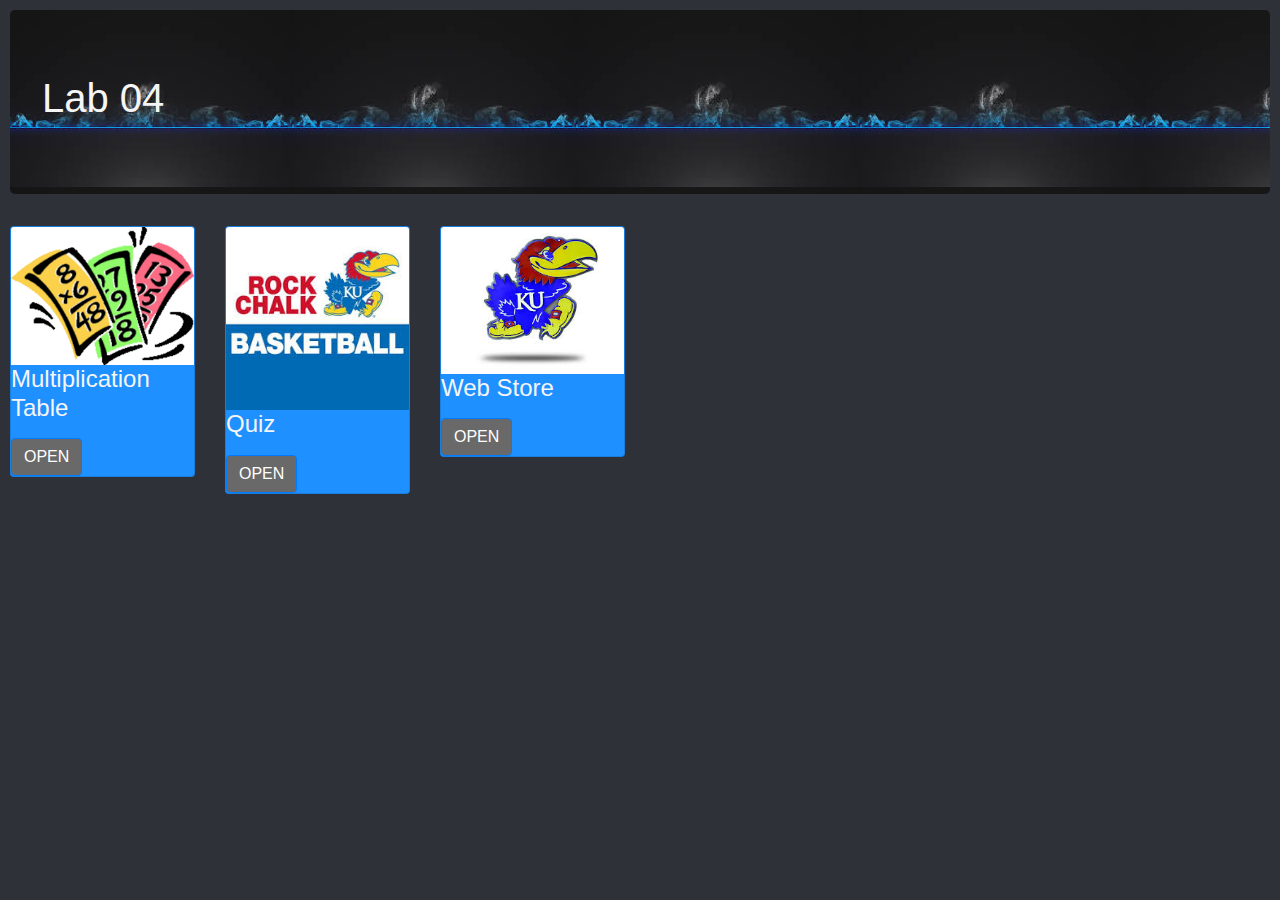
<file: index.html>
<!doctype html>
<html lang="en">
  <head>
    <!-- Required meta tags -->
    <meta charset="utf-8">
    <meta name="viewport" content="width=device-width, initial-scale=1, shrink-to-fit=no">

    <!-- Bootstrap CSS -->
    <link rel="stylesheet" href="https://maxcdn.bootstrapcdn.com/bootstrap/4.0.0/css/bootstrap.min.css" integrity="sha384-Gn5384xqQ1aoWXA+058RXPxPg6fy4IWvTNh0E263XmFcJlSAwiGgFAW/dAiS6JXm" crossorigin="anonymous">
    <link rel="stylesheet" href="styles.css">
    <title>Lab 04</title>
  </head>
  <body>
    <div class="jumbotron">
      <h1>Lab 04</h1>
    </div>
        <div class="row">
            <div class="col-sm-2">           
                <div class="card">
                    <img class="card-img-top" src="images/mult.png" alt="Card image cap">          
                    <div class="card-block">
                        <h4 class="card-title">Multiplication Table</h4>
                        <p class="card-text"></p>
                        <a href="multiplicationTable/multTable.html" class="btn btn-primary">OPEN</a>
                    </div>
                </div>
            </div>
            <div class="col-sm-2">
                <div class="card">
                    <img class="card-img-top" src="images/kubball.jpeg" alt="Card image cap">          
                    <div class="card-block">
                        <h4 class="card-title">Quiz</h4>
                        <p class="card-text"></p>
                        <a href="Quiz/Quiz.html" class="btn btn-primary">OPEN</a>
                    </div>
                </div>
            </div>
            <div class="col-sm-2">
                <div class="card">
                    <img class="card-img-top" src="images/jayhawk.jpeg" alt="Card image cap">          
                    <div class="card-block">
                        <h4 class="card-title">Web Store</h4>
                        <p class="card-text"></p>
                        <a href="webStore/customerFrontend.html" class="btn btn-primary">OPEN</a>
                    </div>
                </div>
            </div>
      </div>
    <!-- Optional JavaScript -->
    <!-- jQuery first, then Popper.js, then Bootstrap JS -->
    <script src="https://code.jquery.com/jquery-3.2.1.slim.min.js" integrity="sha384-KJ3o2DKtIkvYIK3UENzmM7KCkRr/rE9/Qpg6aAZGJwFDMVNA/GpGFF93hXpG5KkN" crossorigin="anonymous"></script>
    <script src="https://cdnjs.cloudflare.com/ajax/libs/popper.js/1.12.9/umd/popper.min.js" integrity="sha384-ApNbgh9B+Y1QKtv3Rn7W3mgPxhU9K/ScQsAP7hUibX39j7fakFPskvXusvfa0b4Q" crossorigin="anonymous"></script>
    <script src="https://maxcdn.bootstrapcdn.com/bootstrap/4.0.0/js/bootstrap.min.js" integrity="sha384-JZR6Spejh4U02d8jOt6vLEHfe/JQGiRRSQQxSfFWpi1MquVdAyjUar5+76PVCmYl" crossorigin="anonymous"></script>
  </body>
</html>
</file>
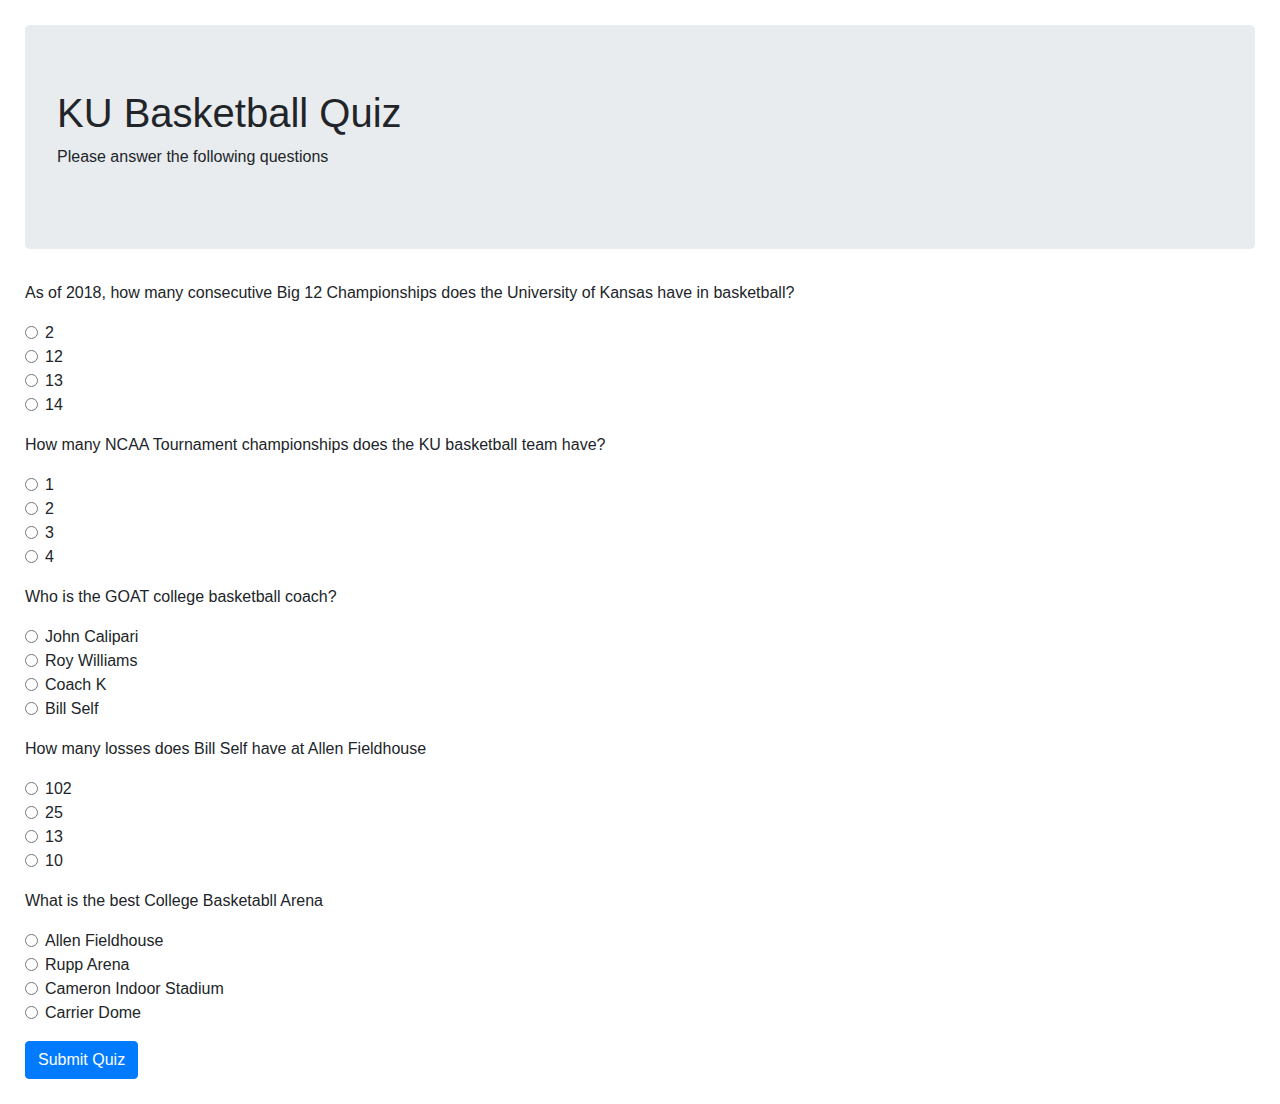
<file: Quiz/Quiz.html>
<!doctype html>
<html lang="en">
    <head>
        <!-- Required meta tags -->
        <meta charset="utf-8">
        <meta name="viewport" content="width=device-width, initial-scale=1, shrink-to-fit=no">

        <!-- Bootstrap CSS -->
        <link rel="stylesheet" href="https://maxcdn.bootstrapcdn.com/bootstrap/4.0.0/css/bootstrap.min.css" integrity="sha384-Gn5384xqQ1aoWXA+058RXPxPg6fy4IWvTNh0E263XmFcJlSAwiGgFAW/dAiS6JXm" crossorigin="anonymous">
        <link rel="stylesheet" href="styles.css">
        <title>Quiz</title>
    </head>
    <body>
       <div class="jumbotron">
           <h1>KU Basketball Quiz</h1>
           <p>Please answer the following questions</p>
       </div>
       <form action="Quiz.php" method="post">
            <div class="form-group">
                    <p>As of 2018, how many consecutive Big 12 Championships does the University of Kansas have in basketball? </p>
                    <div class="form-check">
                        <input class="form-check-input" value="2" type="radio" id="answer1_1" name="question1">
                        <label class="form-check-label" for="answer1_1">2</label>
                    </div>  
                    <div class="form-check">
                            <input class="form-check-input" value="12" type="radio" id="answer1_2" name="question1">
                            <label class="form-check-label" for="answer1_2">12</label>
                    </div>
                    <div class="form-check">
                            <input class="form-check-input" value="13" type="radio" id="answer1_3" name="question1">
                            <label class="form-check-label" for="answer1_3">13</label>
                    </div> 
                    <div class="form-check">
                            <input class="form-check-input" value="14" type="radio" id="answer1_4" name="question1">
                            <label class="form-check-label" for="answer1_4">14</label>
                    </div>
            </div>
            <div class="form-group">
                    <p>How many NCAA Tournament championships does the KU basketball team have?</p>
                    <div class="form-check">
                        <input class="form-check-input" value="1" type="radio" id="answer2_1" name="question2">
                        <label class="form-check-label" for="answer2_1">1</label>
                    </div>  
                    <div class="form-check">
                            <input class="form-check-input" value="2" type="radio" id="answer2_2" name="question2">
                            <label class="form-check-label" for="answer2_2">2</label>
                    </div>
                    <div class="form-check">
                            <input class="form-check-input" value="3" type="radio" id="answer2_3" name="question2">
                            <label class="form-check-label" for="answer2_3">3</label>
                    </div> 
                    <div class="form-check">
                            <input class="form-check-input" value="4" type="radio" id="answer2_4" name="question2">
                            <label class="form-check-label" for="answer2_4">4</label>
                    </div>
            </div>
            <div class="form-group">
                    <p>Who is the GOAT college basketball coach?</p>
                    <div class="form-check">
                        <input class="form-check-input" value="John Calipari" type="radio" id="answer3_1" name="question3">
                        <label class="form-check-label" for="answer3_1">John Calipari</label>
                    </div>  
                    <div class="form-check">
                            <input class="form-check-input" value="Roy Williams" type="radio" id="answer3_2" name="question3">
                            <label class="form-check-label" for="answer3_2">Roy Williams</label>
                    </div>
                    <div class="form-check">
                            <input class="form-check-input" value="Coach K" type="radio" id="answer3_3" name="question3">
                            <label class="form-check-label" for="answer3_3">Coach K</label>
                    </div> 
                    <div class="form-check">
                            <input class="form-check-input" value="Bill Self" type="radio" id="answer3_4" name="question3">
                            <label class="form-check-label" for="answer3_4">Bill Self</label>
                    </div>
            </div>
            <div class="form-group">
                    <p>How many losses does Bill Self have at Allen Fieldhouse</p>
                    <div class="form-check">
                        <input class="form-check-input" value="102" type="radio" id="answer4_1" name="question4">
                        <label class="form-check-label" for="answer2_1">102</label>
                    </div>  
                    <div class="form-check">
                            <input class="form-check-input" value="25" type="radio" id="answer4_2" name="question4">
                            <label class="form-check-label" for="answer4_2">25</label>
                    </div>
                    <div class="form-check">
                            <input class="form-check-input" value="13" type="radio" id="answer4_3" name="question4">
                            <label class="form-check-label" for="answer4_3">13</label>
                    </div> 
                    <div class="form-check">
                            <input class="form-check-input" value="10" type="radio" id="answer4_4" name="question4">
                            <label class="form-check-label" for="answer4_4">10</label>
                    </div>
            </div>
            <div class="form-group">
                    <p>What is the best College Basketabll Arena</p>
                    <div class="form-check">
                        <input class="form-check-input" value="Allen Fieldhouse" type="radio" id="answer5_1" name="question5">
                        <label class="form-check-label" for="answer2_1">Allen Fieldhouse</label>
                    </div>  
                    <div class="form-check">
                            <input class="form-check-input" value="Rupp Arena" type="radio" id="answer5_2" name="question5">
                            <label class="form-check-label" for="answer5_2">Rupp Arena</label>
                    </div>
                    <div class="form-check">
                            <input class="form-check-input" value="Cameron Indoor Stadium" type="radio" id="answer5_3" name="question5">
                            <label class="form-check-label" for="answer5_3">Cameron Indoor Stadium</label>
                    </div> 
                    <div class="form-check">
                            <input class="form-check-input" value="Carrier Dome" type="radio" id="answer5_4" name="question5">
                            <label class="form-check-label" for="answer5_4">Carrier Dome</label>
                    </div>
            </div>
            <button class="btn btn-primary" type="submit">Submit Quiz</button>
        </form>


        <!-- Optional JavaScript -->
        <!-- jQuery first, then Popper.js, then Bootstrap JS -->
        <script src="https://code.jquery.com/jquery-3.2.1.slim.min.js" integrity="sha384-KJ3o2DKtIkvYIK3UENzmM7KCkRr/rE9/Qpg6aAZGJwFDMVNA/GpGFF93hXpG5KkN" crossorigin="anonymous"></script>
        <script src="https://cdnjs.cloudflare.com/ajax/libs/popper.js/1.12.9/umd/popper.min.js" integrity="sha384-ApNbgh9B+Y1QKtv3Rn7W3mgPxhU9K/ScQsAP7hUibX39j7fakFPskvXusvfa0b4Q" crossorigin="anonymous"></script>
        <script src="https://maxcdn.bootstrapcdn.com/bootstrap/4.0.0/js/bootstrap.min.js" integrity="sha384-JZR6Spejh4U02d8jOt6vLEHfe/JQGiRRSQQxSfFWpi1MquVdAyjUar5+76PVCmYl" crossorigin="anonymous"></script>
    </body>
</html>
</file>
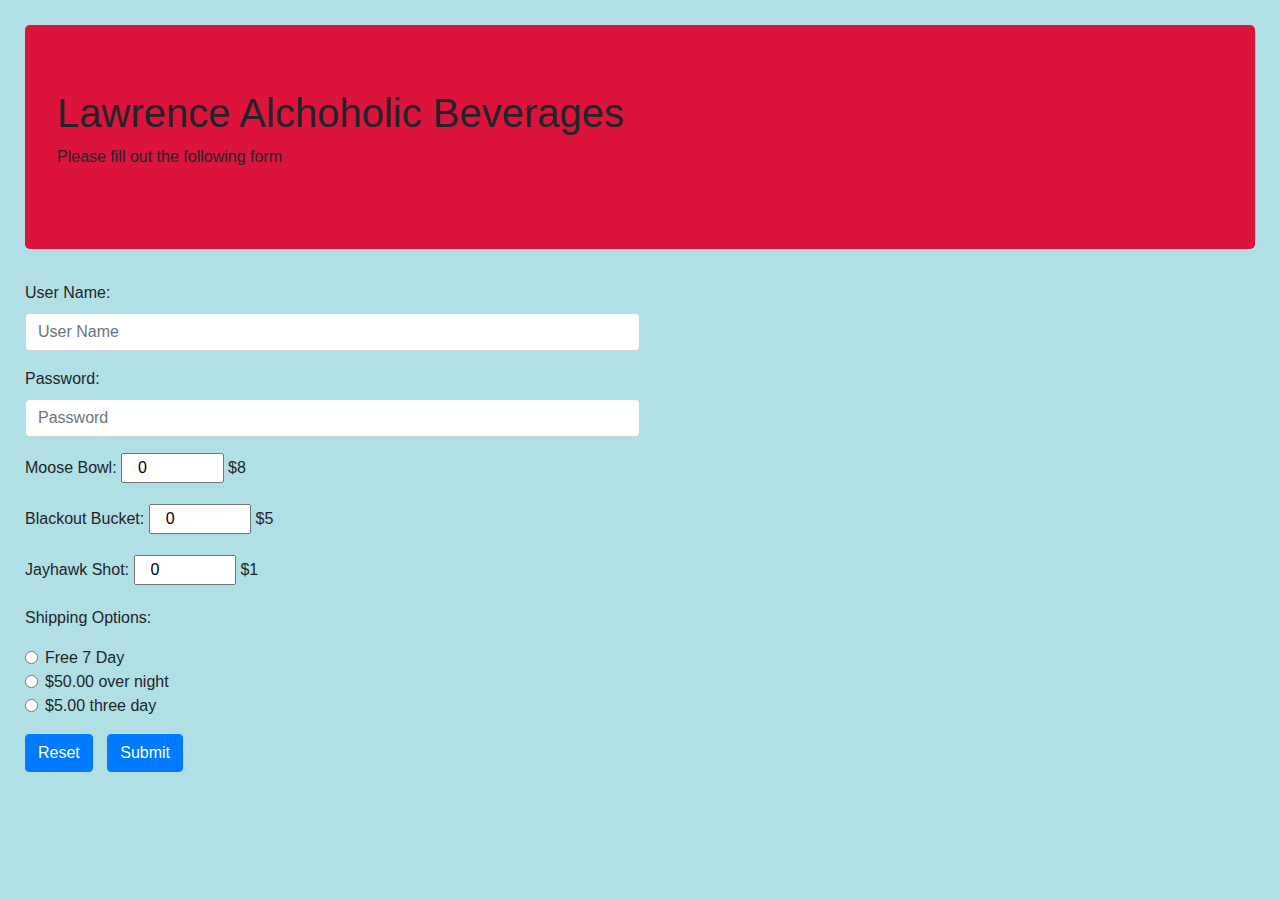
<file: webStore/customerFrontend.html>
<!doctype html>
<html lang="en">
    <head>
        <!-- Required meta tags -->
        <meta charset="utf-8">
        <meta name="viewport" content="width=device-width, initial-scale=1, shrink-to-fit=no">

        <!-- Bootstrap CSS -->
        <link rel="stylesheet" href="https://maxcdn.bootstrapcdn.com/bootstrap/4.0.0/css/bootstrap.min.css" integrity="sha384-Gn5384xqQ1aoWXA+058RXPxPg6fy4IWvTNh0E263XmFcJlSAwiGgFAW/dAiS6JXm" crossorigin="anonymous">
        <link rel="stylesheet" href="style.css" type="text/css">
        <title>Web Store</title>
    </head>
    <body>
        <script src="formChecker.js"></script>
       <div class="jumbotron">
           <h1>Lawrence Alchoholic Beverages</h1>
           <p>Please fill out the following form</p>
       </div>
       <form onsubmit="return formCheck()" action="customerBackend.php" method="post">
            <div class="form-group">
                <label for="usr">User Name:</label>
                <input type="text" placeholder="User Name" class="form-control" id="user">
            </div>
            <div class="form-group">
                <label for="pwd">Password:</label>
                <input value="" type="password" placeholder="Password" class="form-control" name="password" id="pwd">
            </div>
            <div class="form-group">
                <label for="mooseBowls"> Moose Bowl: </label>
                <input type="number" class="col-sm-1" id="mooseBowls" value="0" name="mooseBowls" min="0">
                <span>  $8</span>
            </div>
            <div class="form-group">
                <label for="blackOutBucket"> Blackout Bucket: </label>
                <input type="number" class="col-sm-1" id="blackOutBucket" value="0" name="blackout" min="0">
                <span>  $5</span>
            </div>
            <div class="form-group">
                <label for="jayShot"> Jayhawk Shot: </label>
                <input type="number" class="col-sm-1" id="jayShot" value="0" name="jayShot" min="0">
                <span>  $1</span>
            </div>
            <div class="form-group">
                <p>Shipping Options:</p>
                <div class="form-check">
                    <input class="form-check-input" value="Free 7 Day" type="radio" id="free" name="shipOption">
                    <label class="form-check-label" for="free">Free 7 Day</label>
                </div>  
                <div class="form-check">
                        <input class="form-check-input" value="Over Night" type="radio" id="overNight" name="shipOption">
                        <label class="form-check-label" for="overNight">$50.00 over night</label>
                </div>
                <div class="form-check">
                        <input class="form-check-input" value="Three Day" type="radio" id="threeDay" name="shipOption">
                        <label class="form-check-label" for="threeDay">$5.00 three day</label>
                </div> 
            </div>
            <button type="reset" class="btn btn-primary">Reset</button>
            <button class="btn btn-primary" onsubmit="formCheck()" type="submit">Submit</button>
        </form>


        <!-- Optional JavaScript -->
        <!-- jQuery first, then Popper.js, then Bootstrap JS -->
        <script src="https://code.jquery.com/jquery-3.2.1.slim.min.js" integrity="sha384-KJ3o2DKtIkvYIK3UENzmM7KCkRr/rE9/Qpg6aAZGJwFDMVNA/GpGFF93hXpG5KkN" crossorigin="anonymous"></script>
        <script src="https://cdnjs.cloudflare.com/ajax/libs/popper.js/1.12.9/umd/popper.min.js" integrity="sha384-ApNbgh9B+Y1QKtv3Rn7W3mgPxhU9K/ScQsAP7hUibX39j7fakFPskvXusvfa0b4Q" crossorigin="anonymous"></script>
        <script src="https://maxcdn.bootstrapcdn.com/bootstrap/4.0.0/js/bootstrap.min.js" integrity="sha384-JZR6Spejh4U02d8jOt6vLEHfe/JQGiRRSQQxSfFWpi1MquVdAyjUar5+76PVCmYl" crossorigin="anonymous"></script>
    </body>
</html>
</file>
<file: styles.css>
.jumbotron {
    background-image: url([data-uri]);
    color: whitesmoke;
}

body {
    background-color: rgb(46, 50, 56);
    margin: 10px;
}

.card {
    background-color: dodgerblue;
    color: whitesmoke
}

.btn {
    background-color: dimgrey;
}
</file>
<file: Quiz/styles.css>
body {
    margin: 25px;
}
</file>
<file: webStore/style.css>
body {
    margin: 25px;
    background-color: powderblue;
}

.jumbotron {
    background-color: crimson;
}

.form-control {
    width: 50%
}

.btn {
    margin-right: 10px;
}
table {
    background-color: crimson;
    border: 1px solid black;
    border-style: solid;
    border-width: medium;
}

th {
    background-color: blue;
    border: 1px solid black;
}

td {
    border: 1px solid black;
}
</file>
